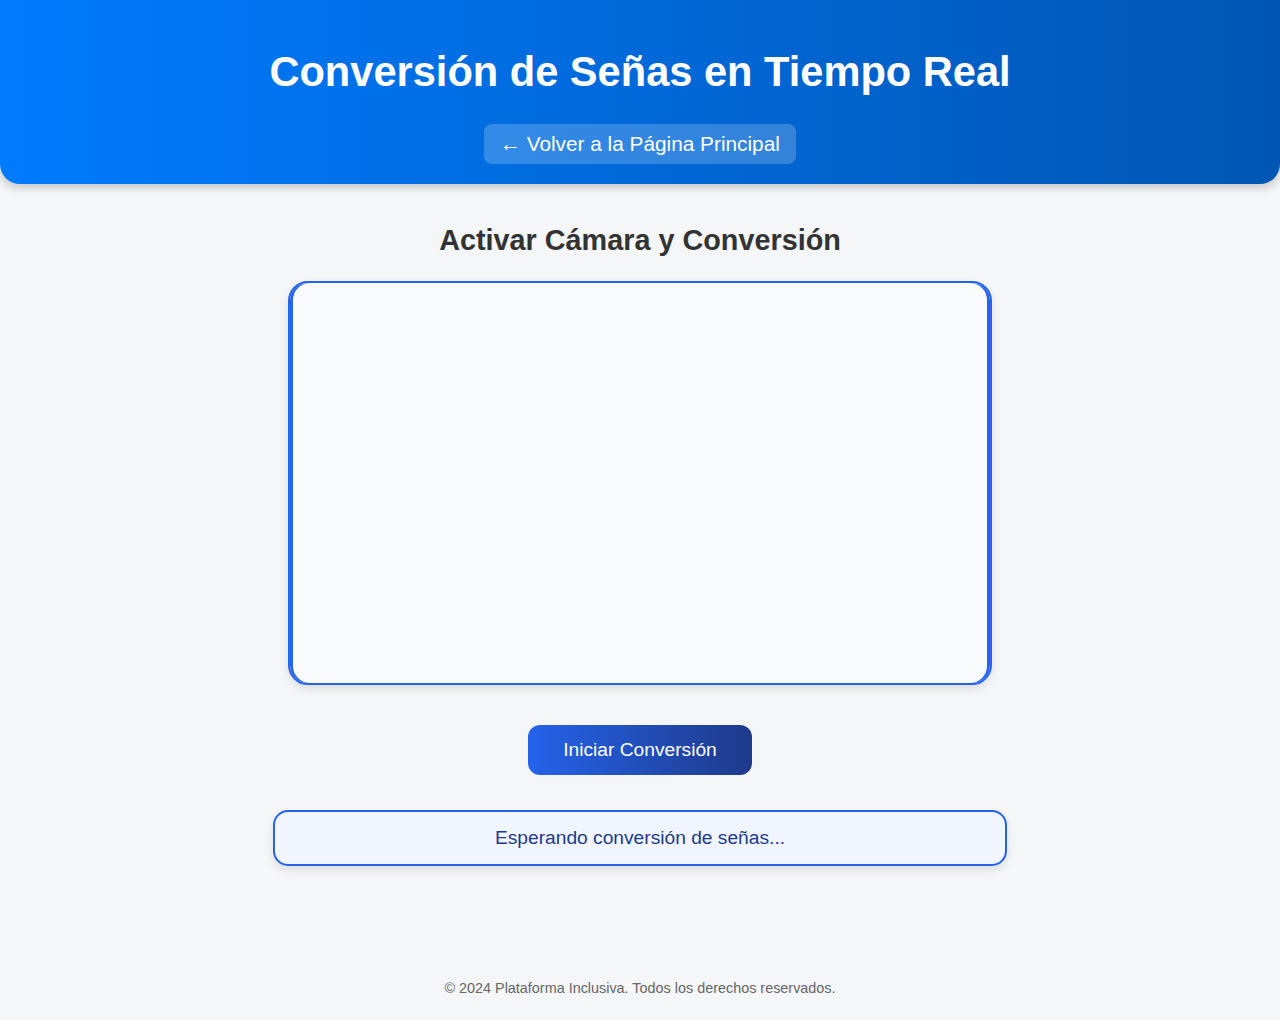
<file: conversion_señas.html>
<!DOCTYPE html>
<html lang="es">
<head>
    <meta charset="UTF-8">
    <meta name="viewport" content="width=device-width, initial-scale=1.0">
    <title>Conversión de Señas en Tiempo Real</title>
    <link rel="stylesheet" href="styles.css">
</head>
<body>
    <header>
        <h1>Conversión de Señas en Tiempo Real</h1>
        <a href="panel_estudiante.html" class="back-link">← Volver a la Página Principal</a>
    </header>

    <main>
        <!-- Sección de cámara y conversión -->
        <section id="sign-conversion">
            <h2>Activar Cámara y Conversión</h2>

            <!-- Video de cámara -->
            <div class="camera-box">
                <video id="camera" autoplay playsinline></video>
            </div>

            <!-- Botón para iniciar/detener -->
            <button class="boton-transcripcion" id="conversion-btn" onclick="toggleConversion()">Iniciar Conversión</button>

            <!-- Texto de resultado -->
            <div id="conversion-result" class="conversion-box">
                <p id="conversion-text">Esperando conversión de señas...</p>
            </div>
        </section>
    </main>

    <footer>
        <p>&copy; 2024 Plataforma Inclusiva. Todos los derechos reservados.</p>
    </footer>

    <script src="conversion.js"></script>
</body>
</html>
</file>
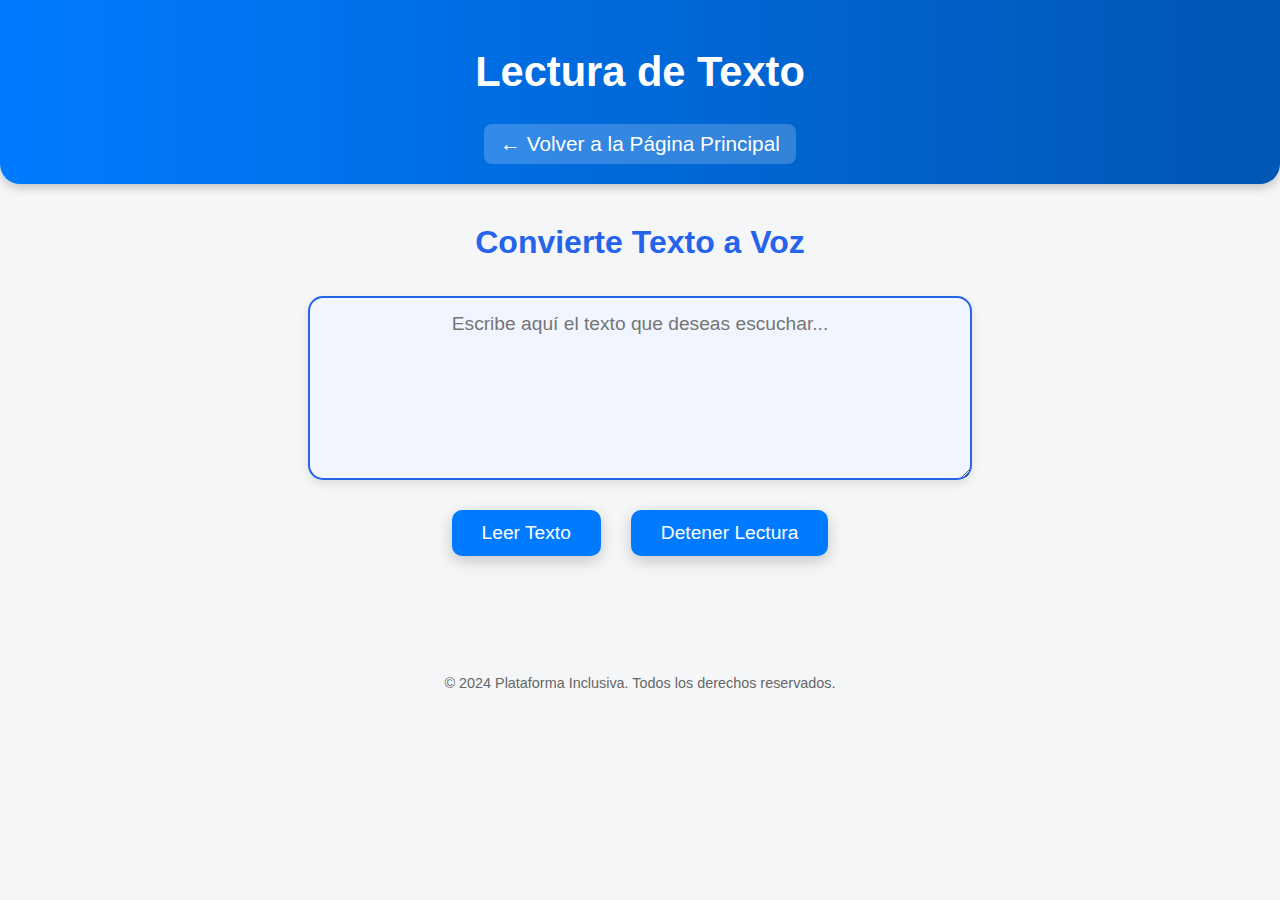
<file: lecturaDeTexto.html>
<!DOCTYPE html>
<html lang="es">
<head>
    <meta charset="UTF-8">
    <meta name="viewport" content="width=device-width, initial-scale=1.0">
    <title>Lectura de Texto</title>
    <link rel="stylesheet" href="styles.css">
</head>
<body>
    <header>
        <h1>Lectura de Texto</h1>
        <a href="panel_estudiante.html" class="back-link">← Volver a la Página Principal</a>
    </header>

    <main>
        <section id="text-to-speech">
            <h2>Convierte Texto a Voz</h2>
            <div class="text-container">
                <textarea id="texto" placeholder="Escribe aquí el texto que deseas escuchar..."></textarea>
            </div>

            <div class="tts-buttons">
                <button class="elegant-button" id="btnLeer">Leer Texto</button>
                <button class="elegant-button" id="btnDetener">Detener Lectura</button>
            </div>
        </section>
    </main>

    <footer>
        <p>&copy; 2024 Plataforma Inclusiva. Todos los derechos reservados.</p>
    </footer>

    <script src="script.js"></script>
</body>
</html>
</file>
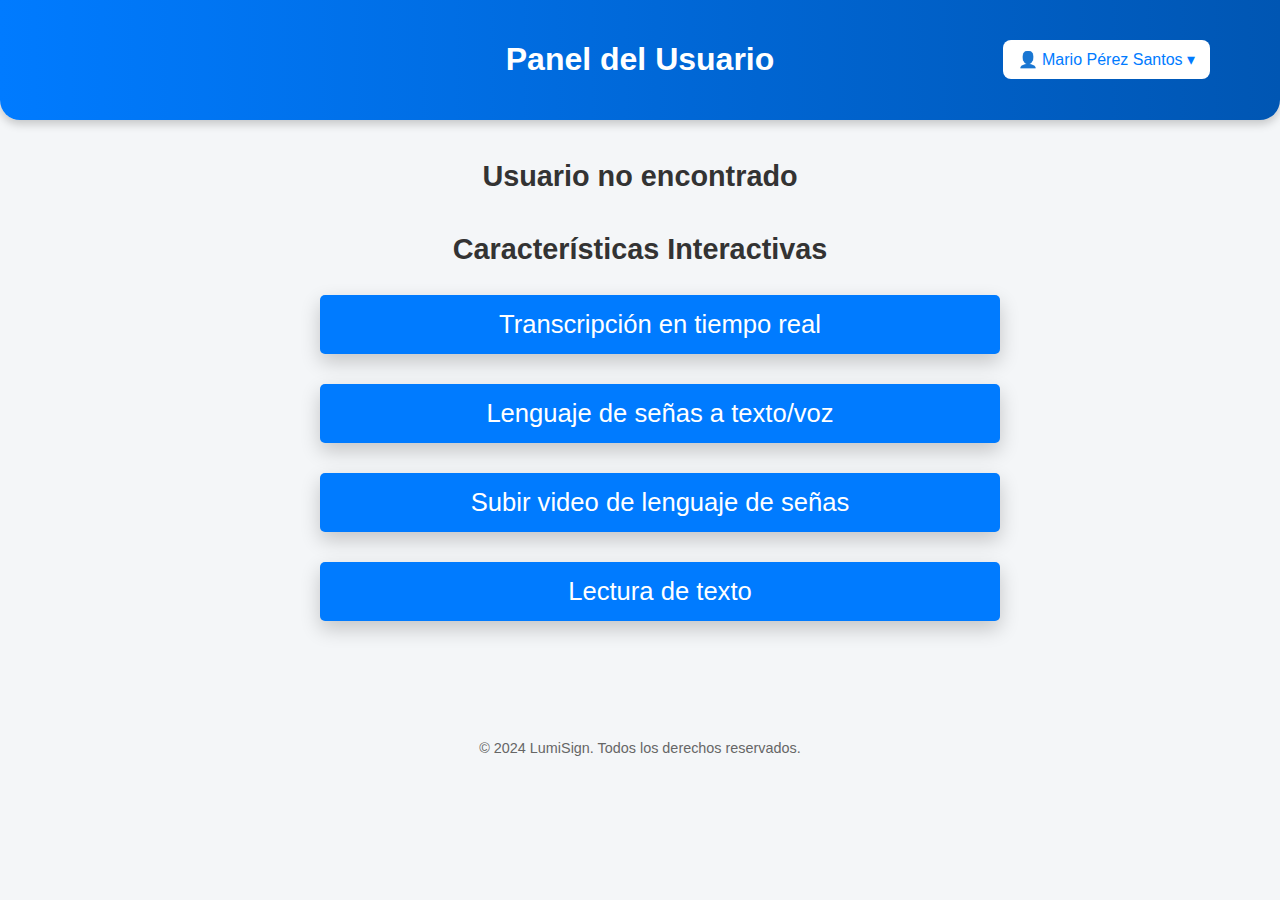
<file: panel_estudiante.html>
<!DOCTYPE html>
<html lang="es">
<head>
  <meta charset="UTF-8">
  <meta name="viewport" content="width=device-width, initial-scale=1.0">
  <title>LumiSign - Panel del Usuario</title>
  <link rel="stylesheet" href="styles.css">
  <script defer src="panelUsuario.js"></script>
</head>
<body>
  <header>
    <div class="header-left">
      <h1 id="panel-title">Panel del Usuario</h1>
    </div>
    <div class="user-menu">
      <button id="user-button">👤 Mario Pérez Santos ▾</button>
      <ul id="user-dropdown" class="hidden">
        <li id="change-lang">Cambiar idioma</li>
        <li id="edit-info">Editar información</li>
        <li id="dark-mode-toggle">Modo oscuro</li>
        <li id="logout">Cerrar sesión</li>
      </ul>
    </div>
  </header>

  <main>
    <section class="profile-info">
      <h2 id="nombre"></h2>
      <p id="email"></p>
    </section>

    <section class="content-section">
      <h2 id="features-title">Características Interactivas</h2>
      <ul class="button-container">
        <li><a href="transcripcion.html" class="elegant-button" id="btn-transcripcion">Transcripción en tiempo real</a></li>
        <li><a href="conversion_señas.html" class="elegant-button" id="btn-conversion">Lenguaje de señas a texto/voz</a></li>
        <li><a href="video.html" class="elegant-button" id="btn-video">Subir video de lenguaje de señas</a></li>
        <li><a href="lecturaDeTexto.html" class="elegant-button" id="btn-lectura">Lectura de texto</a></li>
      </ul>
    </section>
  </main>

  <footer>
    <p id="footer-text">&copy; 2024 LumiSign. Todos los derechos reservados.</p>
  </footer>
</body>
</html>
</file>
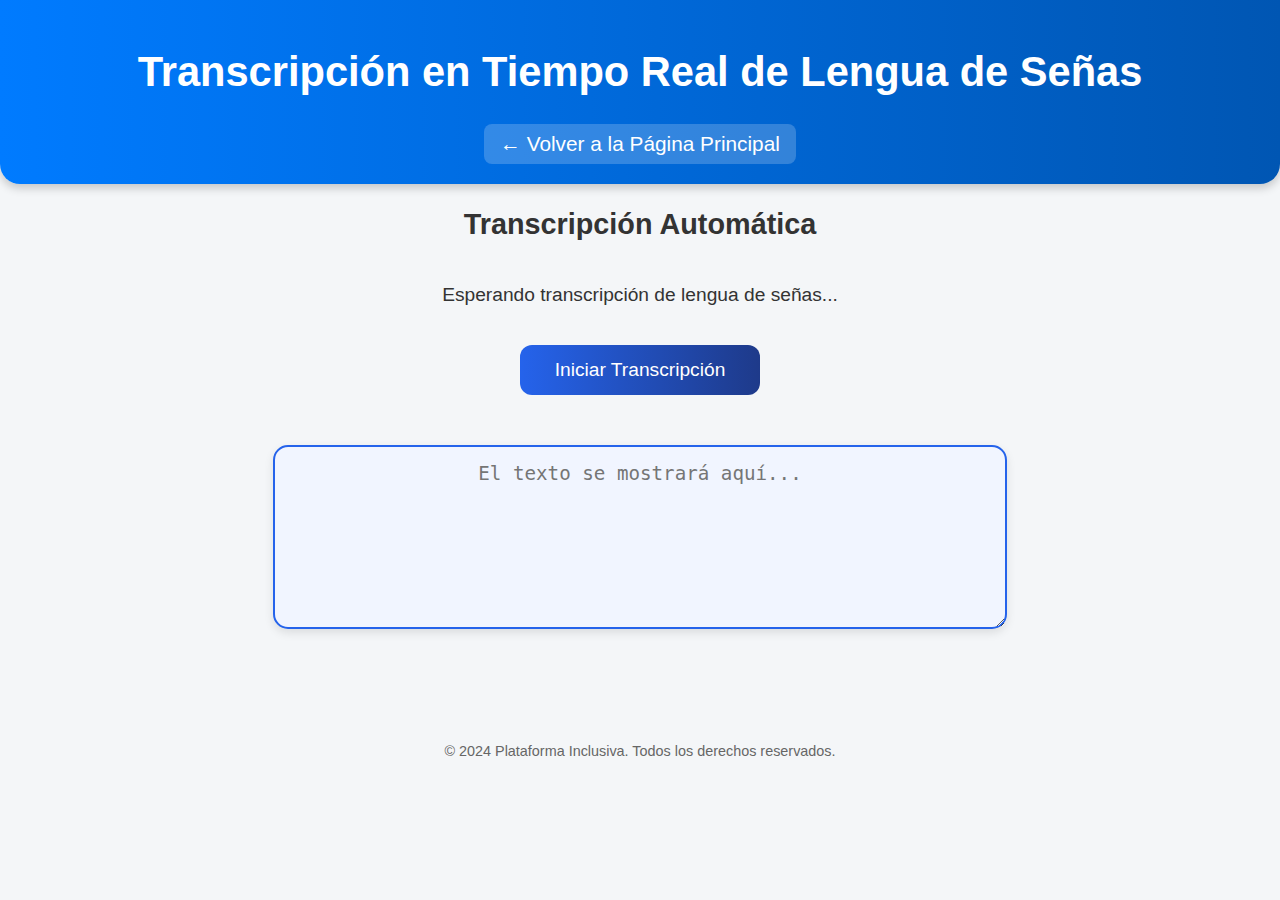
<file: transcripcion.html>
<!DOCTYPE html>
<html lang="es">
<head>
    <meta charset="UTF-8">
    <meta name="viewport" content="width=device-width, initial-scale=1.0">
    <title>Transcripción en Tiempo Real</title>
    <link rel="stylesheet" href="styles.css">
</head>
<body>
    <header>
        <h1>Transcripción en Tiempo Real de Lengua de Señas</h1>
        <a href="panel_estudiante.html" class="back-link">← Volver a la Página Principal</a>
    </header>

    <main>
<section id="sign-transcription">
    <h2>Transcripción Automática</h2>
    <p id="transcription-text">Esperando transcripción de lengua de señas...</p>
    
    <button class="boton-transcripcion" onclick="startTranscription()">Iniciar Transcripción</button>

    <div id="video-container">
        <video id="video1" src="IMG_5686 2.mp4" muted></video>
        <video id="video2" src="ZumoNaranja.mp4" muted></video>
        <video id="video3" src="Duracion.mp4" muted></video>
        <video id="video4" src="Desayuno.mp4" muted></video>
    </div>

    <textarea id="texto" placeholder="El texto se mostrará aquí..." readonly></textarea>
</section>
    </main>

    <footer>
        <p>&copy; 2024 Plataforma Inclusiva. Todos los derechos reservados.</p>
    </footer>

    <script src="implementacion.js"></script>
</body>
</html>
</file>
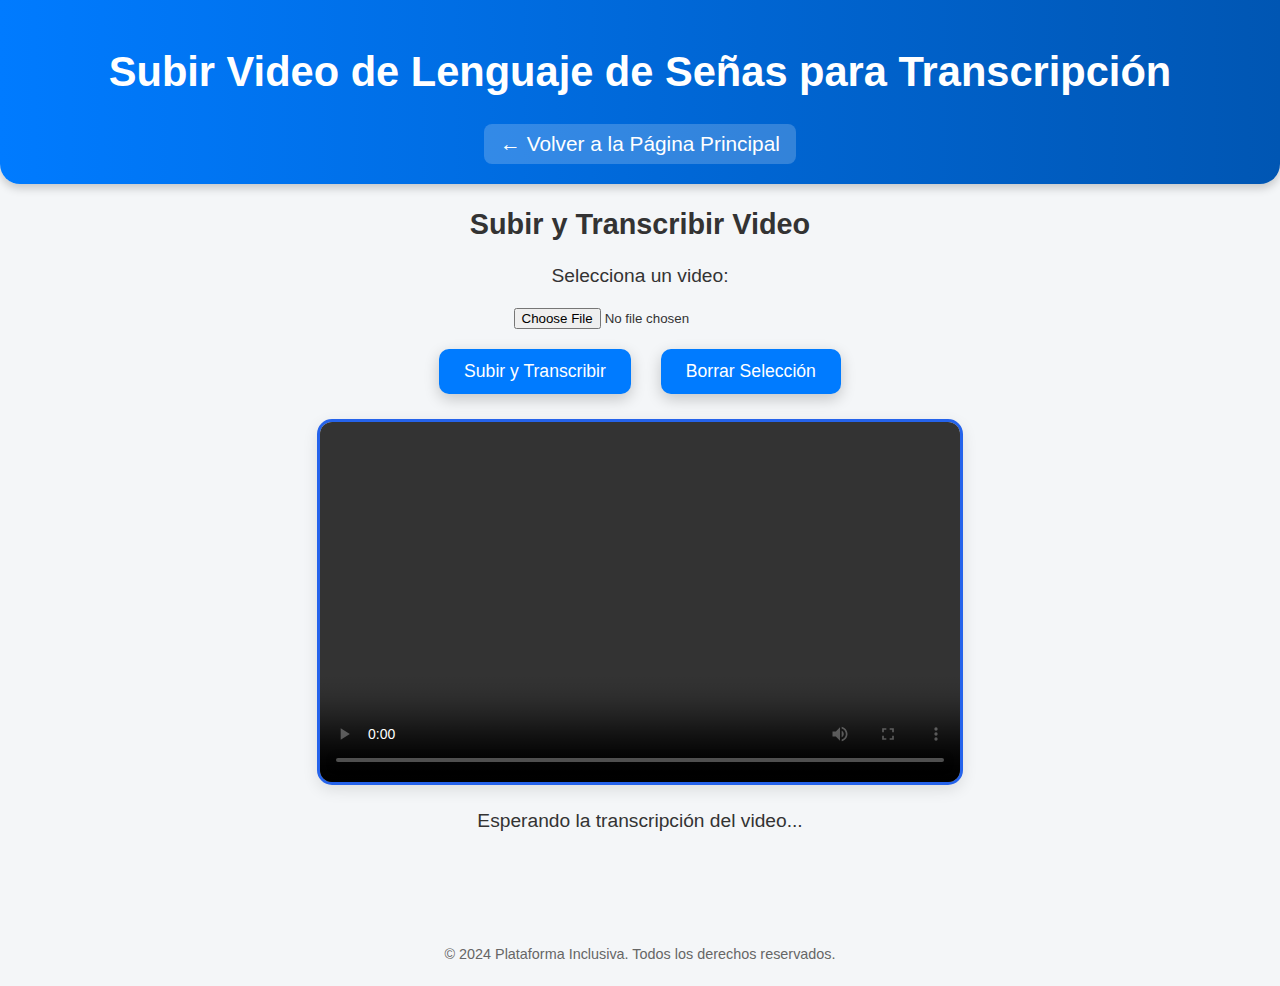
<file: video.html>
<!DOCTYPE html>
<html lang="es">
<head>
    <meta charset="UTF-8">
    <meta name="viewport" content="width=device-width, initial-scale=1.0">
    <title>Subir Video para Transcripción</title>
    <link rel="stylesheet" href="styles.css">
</head>
<body>
    <header>
        <h1>Subir Video de Lenguaje de Señas para Transcripción</h1>
        <a href="panel_estudiante.html" class="back-link">← Volver a la Página Principal</a>
    </header>

    <main>
        <section id="upload-sign-video">
            <h2>Subir y Transcribir Video</h2>
            <form id="upload-form" enctype="multipart/form-data">
                <label for="video-upload" class="titulo-video">Selecciona un video:</label>
                <p></p>
                <input type="file" id="video-upload" name="video-upload" accept="video/*">

                <div class="upload-buttons">
                    <button class="elegant-button upload" type="button" onclick="transcribeVideo()">Subir y Transcribir</button>
                    <button class="elegant-button upload" type="button" onclick="clearVideoSelection()">Borrar Selección</button>
                </div>
            </form>

            <div id="video-preview">
                <video id="video-player" controls width="640" height="360"></video>
            </div>

            <div id="video-transcription">
                <p>Esperando la transcripción del video...</p>
            </div>
        </section>
    </main>

    <footer>
        <p>&copy; 2024 Plataforma Inclusiva. Todos los derechos reservados.</p>
    </footer>

    <script src="JavaScript.js"></script>
</body>
</html>
</file>
<file: styles.css>
/* ======== ESTILO GENERAL ======== */
body {
    font-family: Arial, serif;
    margin: 0;
    padding: 0;
    background-color: #f4f6f8;
    color: #333;
    text-align: center;
    font-size: 1.2rem;
}

/* ======== PANTALLA DE IDIOMA ======== */
#language-screen, #loading-screen, #main-content {
    transition: opacity 0.8s ease, transform 0.8s ease;
}

#language-screen {
    display: flex;
    flex-direction: column;
    justify-content: center;
    align-items: center;
    height: 100vh;
    background: linear-gradient(to bottom right, #eef2ff, #c7d2fe);
    text-align: center;
}

#language-screen h1 {
    font-size: 2rem;
    margin-bottom: 20px;
    color: #1e3a8a;
}

#language-select {
    font-size: 1.2rem;
    padding: 10px 20px;
    border-radius: 8px;
    border: 1px solid #94a3b8;
    margin-bottom: 20px;
}

#language-button {
    padding: 12px 30px;
    background: linear-gradient(to right, #2563eb, #1e3a8a);
    color: white;
    border: none;
    border-radius: 8px;
    cursor: pointer;
    font-size: 1.1rem;
    transition: all 0.3s ease;
}

#language-button:hover {
    transform: translateY(-4px);
    background: linear-gradient(to right, #1e3a8a, #172554);
}

.language-logo {
    width: 200px;
    max-width: 80%;
    margin-bottom: 30px;
    border-radius: 20px;
    box-shadow: 0 5px 20px rgba(0,0,0,0.2);
    transition: transform 0.3s ease;
}

.language-logo:hover {
    transform: scale(1.05); 
}

/* ======== PANTALLA DE CARGA ======== */
#loading-screen {
    display: none;
    flex-direction: column;
    justify-content: center;
    align-items: center;
    height: 100vh;
    background: white;
    opacity: 0;
}

#loading-logo {
    height: 250px;
    margin-bottom: 20px;
    animation: float 2s ease-in-out infinite;
    background-color: #ffffff;
}

.spinner {
    border: 6px solid #ffffff;
    border-top: 6px solid #2563eb;
    border-radius: 50%;
    width: 60px;
    height: 60px;
    animation: spin 1.2s linear infinite;
    margin-bottom: 15px;
}

#loading-screen p {
    font-size: 1.2rem;
    color: #555;
}

/* ======== MAIN CONTENT ======== */
#main-content {
    display: none;
    opacity: 0;
    transform: translateY(20px);
}

header {
    background-color: #2563eb;
    color: white;
    padding: 1rem 0;
    border-radius: 0 0 20px 20px;
    font-size: 1.3rem;
}

.opciones {
    display: flex;
    flex-direction: row;
    align-items: center;
    justify-content: space-between;
    margin-top: 40px;
    padding: 0 8%;
    box-sizing: border-box;
}

.opcion {
    background: white;
    box-shadow: 0 4px 10px rgba(0, 0, 0, 0.1);
    border-radius: 15px;
    padding: 30px;
    margin: 15px;
    width: 300px;
    flex: 1;
}

.opcion h2 {
    color: #2563eb;
}

.opcion button {
    padding: 10px 20px;
    background: #2563eb;
    color: white;
    border: none;
    border-radius: 10px;
    cursor: pointer;
    margin: 5px;
    transition: all 0.3s ease;
    font-size: 1.3rem;
}

.opcion button:hover {
    background: #1e3a8a;
    transform: scale(1.05);
}

.main-image {
    margin-top: 30px;
    max-width: 200px;
    border-radius: 25px;
    box-shadow: 0 0 10px rgba(0, 0, 0, 0.15);
    flex: 1;
    height: auto;
    transition: transform 0.4s ease, box-shadow 0.4s ease;
}

@media (max-width: 900px) {
    .opciones {
        flex-direction: column;
        justify-content: center;
        height: auto;
        padding: 40px 0;
    }

    .main-image {
        max-width: 250px;
        margin-bottom: 40px;
    }
}


/* ======== FORMULARIOS ======== */
.registro {
    background: #fff;
    padding: 40px;
    margin: 30px auto;
    border-radius: 15px;
    width: 320px;
    box-shadow: 0 5px 15px rgba(0, 0, 0, 0.1);
}

.registro label {
    display: block;
    margin-top: 10px;
    text-align: left;
}

.registro input {
    width: 100%;
    padding: 8px;
    border: 1px solid #ccc;
    border-radius: 8px;
    margin-top: 5px;
}

footer {
    margin-top: 90px;
    padding: 10px;
    font-size: 0.9rem;
    color: #666;
}

.registro button {
    background: linear-gradient(to right, #2563eb, #1e3a8a);
    color: white;
    border: none;
    border-radius: 12px;
    padding: 14px 28px;
    cursor: pointer;
    margin: 10px 8px;
    font-size: 1.3rem;
    font-weight: 500;
    transition: all 0.3s ease;
    box-shadow: 0 4px 10px rgba(0, 0, 0, 0.2);
}

.registro button:hover {
    background: linear-gradient(to right, #1e3a8a, #172554);
    transform: scale(1.05);
}

.registro button[type="button"] {
    background: #e5e7eb;
    color: #111827;
    box-shadow: 0 4px 8px rgba(0, 0, 0, 0.15);
}

.registro button[type="button"]:hover {
    background: #d1d5db;
    transform: scale(1.05);
}

/* ======== ANIMACIONES ======== */
@keyframes spin {
    to { transform: rotate(360deg); }
}

@keyframes float {
    0%, 100% { transform: translateY(0); }
    50% { transform: translateY(-10px); }
}

/* ======== TRANSICIONES ======== */
.fade-in {
    opacity: 1 !important;
    transform: translateY(0) !important;
}

.fade-out {
    opacity: 0 !important;
    transform: translateY(20px) !important;
}

/* ===== PANEL ESTUDIANTE ===== */
header {
    padding: 20px 40px;
    background: linear-gradient(to right, #007bff, #0056b3);
    color: white;
    box-shadow: 0 4px 10px rgba(0, 0, 0, 0.2);
}

.header-left h1 {
    font-size: 2rem;
}

.button-container li {
    list-style: none;
    margin-bottom: 20px;
}

.button-container li a.elegant-button {
    display: inline-block;
    width: 50%;
    text-align: center;
    padding: 15px 30px;
    font-size: 1.6rem;
    background: #007bff;
    color: white;
    text-decoration: none;
    border-radius: 5px;
    box-shadow: 0 8px 20px rgba(0,0,0,0.2);
    transition: transform 0.3s, box-shadow 0.3s;
}

.button-container li a.elegant-button:hover {
    transform: translateY(-5px);
    box-shadow: 0 12px 30px rgba(0,0,0,0.3);
    background: #0056b3;
}

/* ===== MENÚ DE USUARIO ===== */
.user-menu {
    position: absolute;
    top: 40px;     
    right: 70px;     
    z-index: 1000;
}

#user-button {
    background: white;
    color: #007bff;
    border: none;
    border-radius: 8px;
    padding: 10px 15px;
    font-size: 1rem;
    cursor: pointer;
    transition: all 0.3s ease;
    position: relative;
}

#user-button:hover {
    background: #e2e8f0;
    transform: scale(1.05);
}

#user-dropdown {
    position: absolute;
    top: 100%;
    left: 50%;
    transform: translateX(-50%); 
    background: #2563eb;
    border-radius: 10px;
    box-shadow: 0 5px 20px rgba(0, 0, 0, 0.15);
    list-style: none;
    padding: 10px 0;
    width: 220px;
    z-index: 10;
    margin-top: 10;
}

#user-dropdown li {
    padding: 10px 20px;
    cursor: pointer;
    transition: background 0.3s ease;
    text-align: center;    /* Centra el texto dentro del dropdown */
}

#user-dropdown li:hover {
    background: #007bff;
    color: white;
}

/* ===== PERFIL ===== */
.profile-info {
    text-align: center;
    margin: 40px 0;
}

/* ===== CHAT ===== */
.chat-box {
    background: #f9f9f9;
    padding: 30px;
    margin-top: 40px;
    border-radius: 15px;
    border: 1px solid #ddd;
    text-align: left;
    width: 80%;
    margin-left: auto;
    margin-right: auto;
    box-shadow: 0 5px 15px rgba(0, 0, 0, 0.1);
}

.chat-box input {
    width: 80%;
    padding: 10px;
    border-radius: 8px;
    border: 1px solid #ccc;
}

#send-btn {
    background: #007bff;
    color: white;
    border: none;
    border-radius: 8px;
    padding: 10px 20px;
    cursor: pointer;
    transition: all 0.3s ease;
}

#send-btn:hover {
    background: #0056b3;
}

/* ===== MODO OSCURO ===== */
.dark-mode {
    background: #1a1a1a;
    color: #f1f1f1;
}

.dark-mode header {
    background: linear-gradient(to right, #111827, #1e3a8a);
}

.dark-mode #user-dropdown {
    background: #2c2c2c;
    color: white;
}

.dark-mode .elegant-button {
    background: #2563eb;
}

.dark-mode .chat-box {
    background: #2c2c2c;
    border-color: #444;
}

/* ======= ASISTENCIA ======= */
#asistencia-btn {
  position: fixed;
  bottom: 20px;
  right: 20px;
  background: linear-gradient(to right, #2563eb, #1e3a8a);
  color: white;
  padding: 12px 20px;
  border-radius: 50px;
  cursor: pointer;
  font-size: 1rem;
  box-shadow: 0 5px 15px rgba(0,0,0,0.2);
  transition: transform 0.3s ease, background 0.3s ease;
  z-index: 1000;
}

#asistencia-btn:hover {
  transform: scale(1.05);
  background: linear-gradient(to right, #1e3a8a, #172554);
}

#asistencia-modal {
  position: fixed;
  top: 0;
  left: 0;
  width: 100%;
  height: 100%;
  background: rgba(0,0,0,0.5);
  display: flex;
  justify-content: center;
  align-items: center;
  z-index: 1100;
}

.asistencia-content {
  background: white;
  padding: 30px;
  border-radius: 15px;
  width: 400px;
  text-align: center;
  box-shadow: 0 5px 20px rgba(0,0,0,0.2);
}

.asistencia-content textarea {
  width: 100%;
  height: 120px;
  margin-top: 10px;
  border-radius: 8px;
  border: 1px solid #ccc;
  padding: 10px;
}

.asistencia-actions {
  margin-top: 15px;
  display: flex;
  justify-content: space-around;
}

.asistencia-actions button {
  background: #2563eb;
  color: white;
  border: none;
  border-radius: 8px;
  padding: 10px 20px;
  cursor: pointer;
  transition: all 0.3s ease;
}

.asistencia-actions button:hover {
  background: #1e3a8a;
}

.hidden {
  display: none !important;
}

/* ======== ESTILO TRANSCRIPCIÓN ======== */

body.sign-page {
    background: linear-gradient(to bottom right, #eef2ff, #c7d2fe);
    font-family: 'Segoe UI', Tahoma, Geneva, Verdana, sans-serif;
    color: #1e3a8a;
    margin: 0;
    text-align: center;
}

header.sign-header {
    background: linear-gradient(to right, #2563eb, #1e3a8a);
    color: white;
    padding: 20px 0;
    border-radius: 0 0 20px 20px;
    box-shadow: 0 4px 10px rgba(0,0,0,0.15);
}

header.sign-header h1 {
    font-size: 2rem;
    margin-bottom: 10px;
}

.back-link {
    display: inline-block;
    color: white;
    text-decoration: none;
    background: rgba(255,255,255,0.2);
    padding: 8px 16px;
    border-radius: 8px;
    transition: background 0.3s ease;
}

.back-link:hover {
    background: rgba(255,255,255,0.4);
}

main.sign-main {
    padding: 40px 0;
}

#sign-to-text {
    background: white;
    border-radius: 20px;
    padding: 40px;
    margin: 0 auto;
    max-width: 800px;
    box-shadow: 0 10px 25px rgba(0,0,0,0.1);
}

#sign-to-text h2 {
    color: #2563eb;
    font-size: 1.8rem;
    margin-bottom: 20px;
}

.sign-camera p {
    font-size: 1.2rem;
    margin-bottom: 20px;
}

#camera-box {
    display: flex;
    justify-content: center;
    margin-bottom: 20px;
}

video {
    border-radius: 20px;
    box-shadow: 0 6px 20px rgba(0, 0, 0, 0.15);
    border: 3px solid #2563eb;
    background: #f8fafc;
}

.boton-transcripcion {
    background: linear-gradient(to right, #2563eb, #1e3a8a);
    color: white;
    border: none;
    border-radius: 12px;
    padding: 14px 35px;
    font-size: 1.2rem;
    cursor: pointer;
    transition: transform 0.3s ease, box-shadow 0.3s ease;
    margin-top: 20px;
}

.boton-transcripcion:hover {
    transform: translateY(-4px);
    box-shadow: 0 10px 25px rgba(0,0,0,0.2);
}

#sign-output {
    margin-top: 30px;
    font-size: 1.6rem;
    background: #f1f5ff;
    padding: 20px;
    border-radius: 15px;
    border: 2px solid #2563eb;
    box-shadow: 0 5px 15px rgba(0,0,0,0.1);
    max-width: 600px;
    margin-left: auto;
    margin-right: auto;
}

#output {
    animation: fadeText 1s ease-in-out;
}

@keyframes fadeText {
    from { opacity: 0; transform: translateY(5px); }
    to { opacity: 1; transform: translateY(0); }
}

footer.sign-footer {
    margin-top: 60px;
    padding: 15px;
    font-size: 1rem;
    color: #334155;
}

.elegant-button {
    display: inline-block;
    padding: 12px 25px;
    font-size: 1.2rem; 
    font-family: 'Segoe UI', Tahoma, Geneva, Verdana, sans-serif; 
    color: white;
    background: linear-gradient(to right, #2563eb, #1e3a8a);
    border: none;
    border-radius: 10px;
    cursor: pointer;
    margin: 5px;
    box-shadow: 0 5px 15px rgba(0,0,0,0.2);
    transition: all 0.3s ease;
}

.elegant-button:hover {
    transform: translateY(-4px) scale(1.05);
    background: linear-gradient(to right, #1e3a8a, #172554);
}

.sign-buttons {
    display: flex;
    flex-direction: column;
    gap: 10px; /* espacio entre filas */
    justify-content: center;
    align-items: center;
    margin-top: 20px;
}

.sign-buttons .row {
    display: flex;
    gap: 5px; 
    justify-content: center;
    flex-wrap: wrap;
}

/* ===== SUBIR VIDEO ===== */
.upload-section {
    background: white;
    padding: 30px;
    border-radius: 20px;
    box-shadow: 0 5px 20px rgba(0,0,0,0.1);
    max-width: 700px;
    width: 100%;
    text-align: center;
    margin: 40px auto;
}

.upload-section h2 {
    color: #2563eb;
    margin-bottom: 20px;
    font-size: 1.8rem;
}

.upload-label {
    font-size: 1.2rem;
    display: block;
    margin-bottom: 15px;
}

.file-input {
    padding: 10px;
    font-size: 1rem;
    border-radius: 10px;
    border: 1px solid #ccc;
    width: 100%;
    margin-bottom: 20px;
}

.upload-buttons {
    display: flex;
    gap: 15px;
    justify-content: center;
    flex-wrap: wrap;
    margin-bottom: 20px;
}

.elegant-button.upload {
    padding: 12px 30px;
    background: #007bff;
    color: white;
    border: none;
    border-radius: 10px;
    font-size: 1.1rem;
    cursor: pointer;
    transition: all 0.3s ease;
    box-shadow: 0 5px 15px rgba(0,0,0,0.2);
}

.elegant-button.upload:hover {
    background: #0056b3;
    transform: translateY(-3px);
    box-shadow: 0 8px 20px rgba(0,0,0,0.3);
}

.video-preview {
    margin-top: 30px;
}

#video-player {
    border-radius: 15px;
    box-shadow: 0 5px 15px rgba(0,0,0,0.1);
    width: 100%;
    max-width: 640px;
}

.video-transcription {
    margin-top: 25px;
    background: #f4f6f8;
    padding: 20px;
    border-radius: 15px;
    box-shadow: inset 0 2px 5px rgba(0,0,0,0.1);
    min-height: 80px;
    font-size: 1.2rem;
    color: #333;
    text-align: left;
}

#video-transcription {
    margin-top: 20px;
    text-align: center; 
}

#video-transcription .transcription-text {
    display: inline-block;            
    max-width: 90%;  
    border: 2px solid #2563eb;      
    border-radius: 15px;
    padding: 20px;
    background-color: #f4f6f8;     
    box-shadow: inset 0 2px 5px rgba(0,0,0,0.1);
    font-size: 1.2rem;
    color: #333;
    white-space: pre-wrap;  
    text-align: center;        
}

.upload-buttons {
    display: flex;
    justify-content: center;
    gap: 20px;
    margin-top: 15px;
}

.upload-buttons .elegant-button.upload {
    padding: 12px 25px;
    font-size: 1.1rem;
    border-radius: 10px;
    background: #007bff;
    color: white;
    border: none;
    cursor: pointer;
    transition: all 0.3s ease;
}

.upload-buttons .elegant-button.upload:hover {
    background: #0056b3;
    transform: scale(1.05);
}

/* ====== TEXTO A VOZ ====== */
#text-to-speech {
    margin: 40px auto;
    max-width: 700px;
    text-align: center;
}

#text-to-speech h2 {
    color: #2563eb;
    font-size: 2rem;
    margin-bottom: 20px;
}

.text-container textarea {
    width: 100%;
    min-height: 200px;
    padding: 15px;
    font-size: 1.2rem;
    border-radius: 15px;
    border: 2px solid #2563eb;
    box-shadow: 0 4px 10px rgba(0,0,0,0.1);
    resize: vertical;
    font-family: Arial, sans-serif; 
    transition: all 0.3s ease;
}

.text-container textarea:focus {
    outline: none;
    border-color: #1e3a8a; 
    box-shadow: 0 0 15px rgba(37,99,235,0.4); 
}

.tts-buttons {
    display: flex;
    justify-content: center;
    gap: 20px;
    margin-top: 20px;
}

.tts-buttons .elegant-button {
    padding: 12px 30px;
    font-size: 1.2rem;
    border-radius: 10px;
    background: #007bff;
    color: white;
    border: none;
    cursor: pointer;
    transition: all 0.3s ease;
}

.tts-buttons .elegant-button:hover {
    background: #0056b3;
    transform: scale(1.05);
}

/* ===== TRANSCRIPCIÓN DE VIDEO ESTILO LECTURA DE TEXTO ===== */
#written-transcription .text-container {
    margin: 0 auto 30px auto;  
    max-width: 700px;         
    text-align: center;
}

#written-transcription textarea {
    width: 100%;               
    min-height: 200px;
    padding: 15px;
    font-size: 1.2rem;
    border-radius: 15px;
    border: 2px solid #2563eb;
    box-shadow: 0 4px 10px rgba(0,0,0,0.1);
    resize: vertical;
    font-family: Arial, sans-serif;
    background-color: #f1f5ff;
    color: #1e3a8a;
    text-align: center;        
    transition: all 0.3s ease;
}

#written-transcription textarea:focus {
    outline: none;
    border-color: #1e3a8a;
    box-shadow: 0 0 15px rgba(37,99,235,0.4);
}

/* ===== SECCIÓN CONVERSIÓN DE SEÑAS ===== */
#sign-conversion {
    text-align: center;
    margin: 40px auto;
    max-width: 800px;
}

.camera-box {
    display: flex;
    justify-content: center;
    align-items: center;
    background-color: #f1f5ff;
    border: 2px solid #2563eb;
    border-radius: 20px;
    box-shadow: 0 4px 10px rgba(0,0,0,0.1);
    width: 100%;
    max-width: 700px;
    height: 400px;
    margin: 0 auto 20px auto;
    overflow: hidden;
}

.camera-box video {
    width: 100%;
    height: 100%;
    object-fit: cover;
    border-radius: 20px;
}

.conversion-box {
    margin: 20px auto;
    max-width: 700px;
    padding: 15px;
    border: 2px solid #2563eb;
    border-radius: 15px;
    background-color: #f1f5ff;
    box-shadow: 0 4px 10px rgba(0,0,0,0.1);
}

.conversion-box p {
    color: #1e3a8a;
    font-size: 1.2rem;
    font-weight: 500;
    text-align: center;
    margin: 0;
}

.boton-transcripcion {
    background-color: #2563eb;
    color: white;
    border: none;
    border-radius: 15px;
    padding: 12px 25px;
    font-size: 1.1rem;
    cursor: pointer;
    transition: background-color 0.3s ease;
    margin-bottom: 15px;
}

.boton-transcripcion:hover {
    background-color: #1e3a8a;
}

/* ======== SECCIÓN TRANSCRIPCIÓN ======== */
#sign-transcription {
    display: flex;
    flex-direction: column;
    align-items: center;
    text-align: center;
    width: 100%;
}

.boton-transcripcion {
    background: linear-gradient(to right, #2563eb, #1e3a8a);
    color: white;
    border: none;
    border-radius: 12px;
    padding: 14px 35px;
    font-size: 1.2rem;
    cursor: pointer;
    transition: transform 0.3s ease, box-shadow 0.3s ease;
    margin-top: 20px;
}

.boton-transcripcion:hover {
    transform: translateY(-4px);
    box-shadow: 0 10px 25px rgba(0,0,0,0.2);
}

#video-container {
    display: flex;            
    justify-content: center;
    align-items: center;
    width: 100%;
    max-width: 800px;
    margin-top: 20px;
    gap: 10px;  
}            

#video-container video {
    width: 100%;
    max-width: 800px;
    height: auto;
    border-radius: 10px;
    border: 3px solid #2563eb;
    display: none;     
}      

#video-container video.active {
    display: block;      
}

#texto {
    width: 700px;
    max-width: 90%;
    min-height: 150px;
    padding: 15px;
    font-size: 1.2rem;
    border-radius: 15px;
    border: 2px solid #2563eb;
    box-shadow: 0 4px 10px rgba(0,0,0,0.1);
    resize: vertical;
    text-align: center;
    margin-top: 15px;
    background-color: #f1f5ff;
    color: #1e3a8a;
}
</file>
